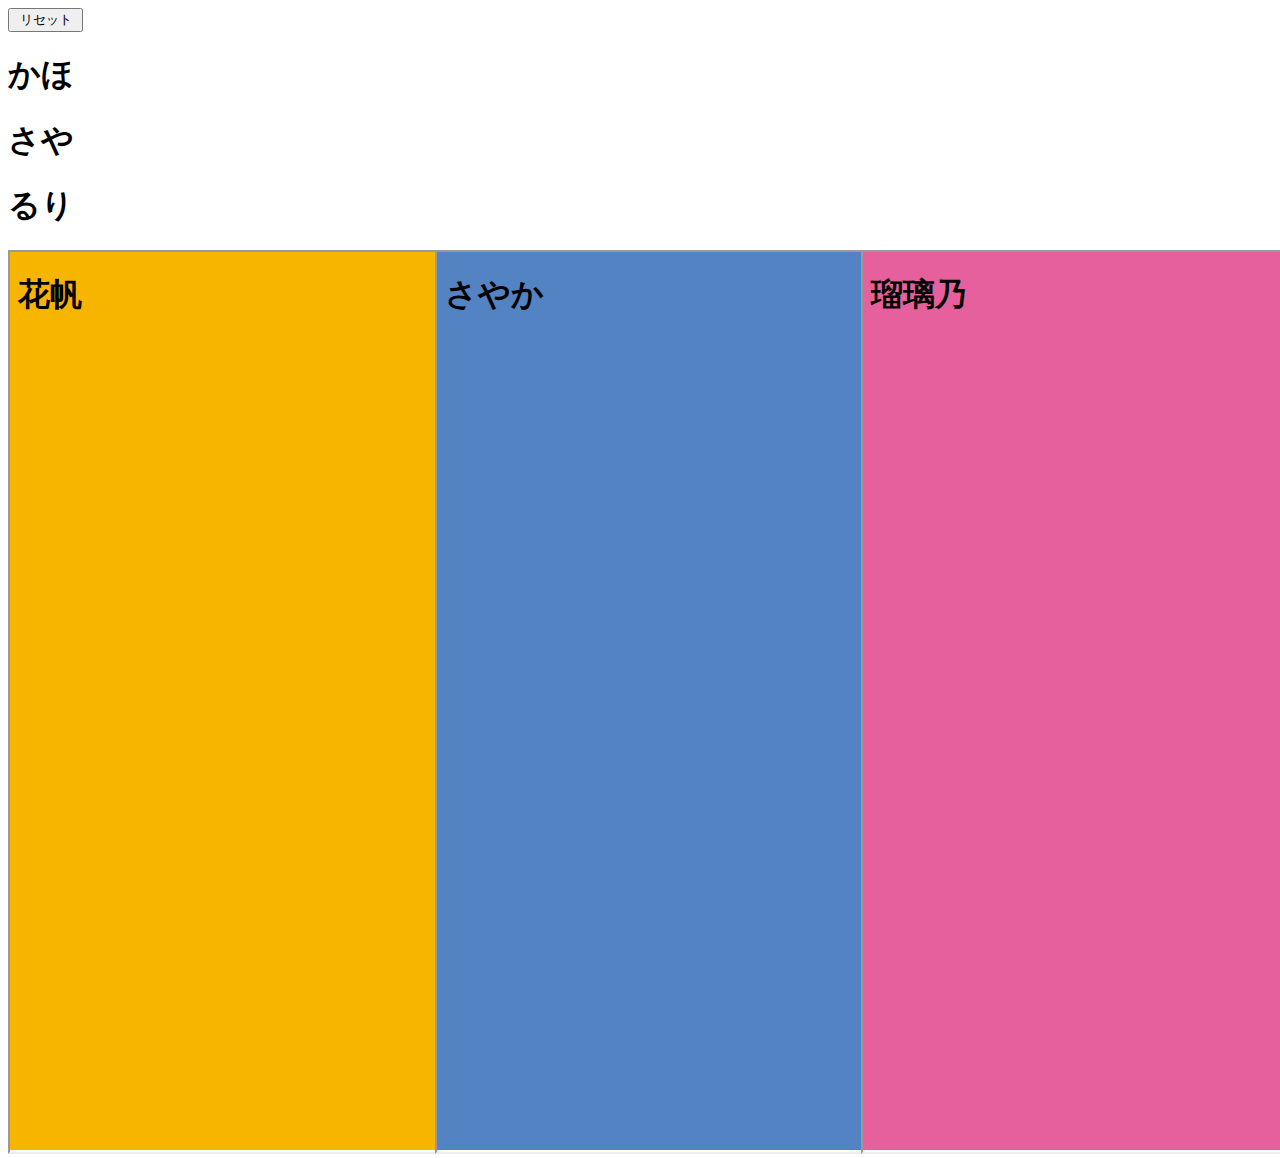
<file: index.html>
<!doctype html>
<html lang="ja">

<head>
  <meta charset="UTF-8">
  <title>Link to the FUTURE</title>
  <link rel="stylesheet" href="style.css">
  <script src="./static/controller.js"></script>
</head>

<body>
  <input type="button" value=" リセット " onclick="Reset();">
  <div style="width: calc(100% / 3);">
    <h1>
      かほ
    </h1>
    <p id="kaho_area">
  </div>

  <div style="width: calc(100% / 3);">
    <h1>
      さや
    </h1>
    <p id="sayaka_area"></p>
  </div>

  <div style="width: calc(100% / 3);">
    <h1>
      るり
    </h1>
    <p id="rurino_area"></p>
  </div>

  <div class="base">
    <div class="class1">
      <iframe src="left.html" width="100%" height="100%"></iframe>
    </div>
    <div class="class2">
      <iframe src="center.html" width="100%" height="100%"></iframe>
    </div>
    <div class="class3">
      <iframe src="right.html" width="100%" height="100%"></iframe>
    </div>
  </div>
</body>

</html>
</file>
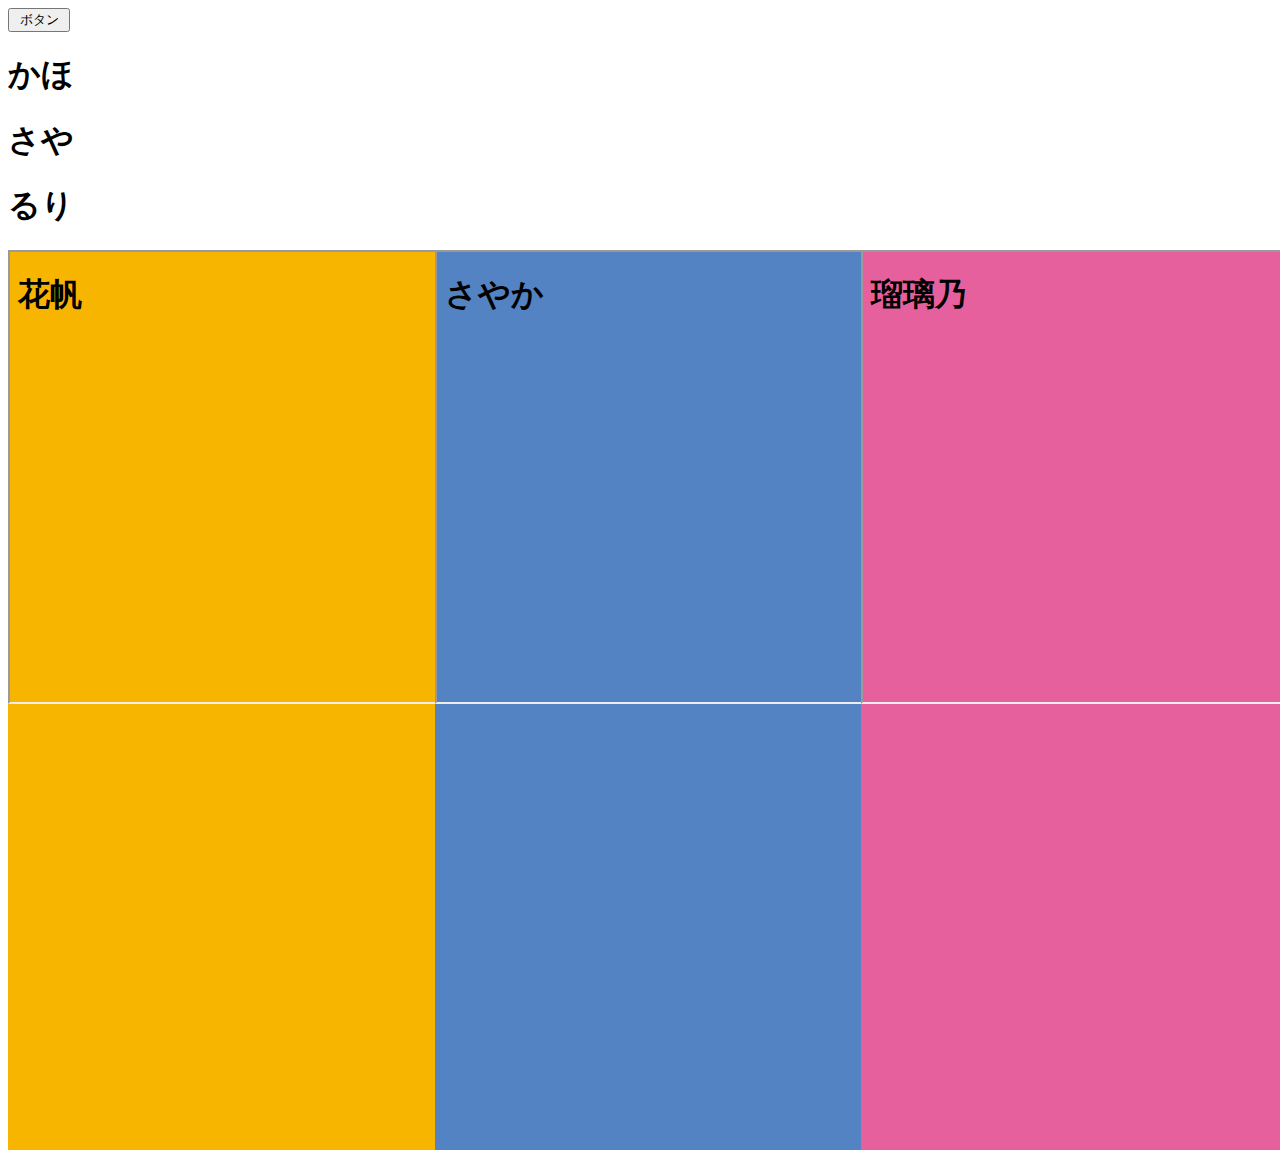
<file: main.html>
<!doctype html>
<html lang="ja">

<head>
  <meta charset="UTF-8">
  <title>Frame Sample</title>
  <link rel="stylesheet" href="style.css">
  <script src="/static/controller.js"></script>
</head>

<body>
  <input type="button" value=" ボタン " onclick="Reset();">
  <div style="width: calc(100% / 3);">
    <h1>
      かほ
    </h1>
    <p id="kaho_area">
  </div>

  <div style="width: calc(100% / 3);">
    <h1>
      さや
    </h1>
    <p id="sayaka_area"></p>
  </div>

  <div style="width: calc(100% / 3);">
    <h1>
      るり
    </h1>
    <p id="rurino_area"></p>
  </div>

  <div class="base">
    <div class="class1">
      <iframe src="left.html" width="100%" height="50%"></iframe>
    </div>
    <div class="class2">
      <iframe src="center.html" width="100%" height="50%"></iframe>
    </div>
    <div class="class3">
      <iframe src="right.html" width="100%" height="50%"></iframe>
    </div>
  </div>
</body>

</html>
</file>
<file: style.css>
.base {
  display: flex;
  flex-direction: row;
  width: 100vw;
  height: 100vh;
}

.class1 {
  width: calc(100%/3);
  background-color: #F8B500;
}

.class2 {
  width: calc(100%/3);
  background-color: #5383C3;
}

.class3 {
  width: calc(100%/3);
  background-color: #E7609E;
}
</file>
